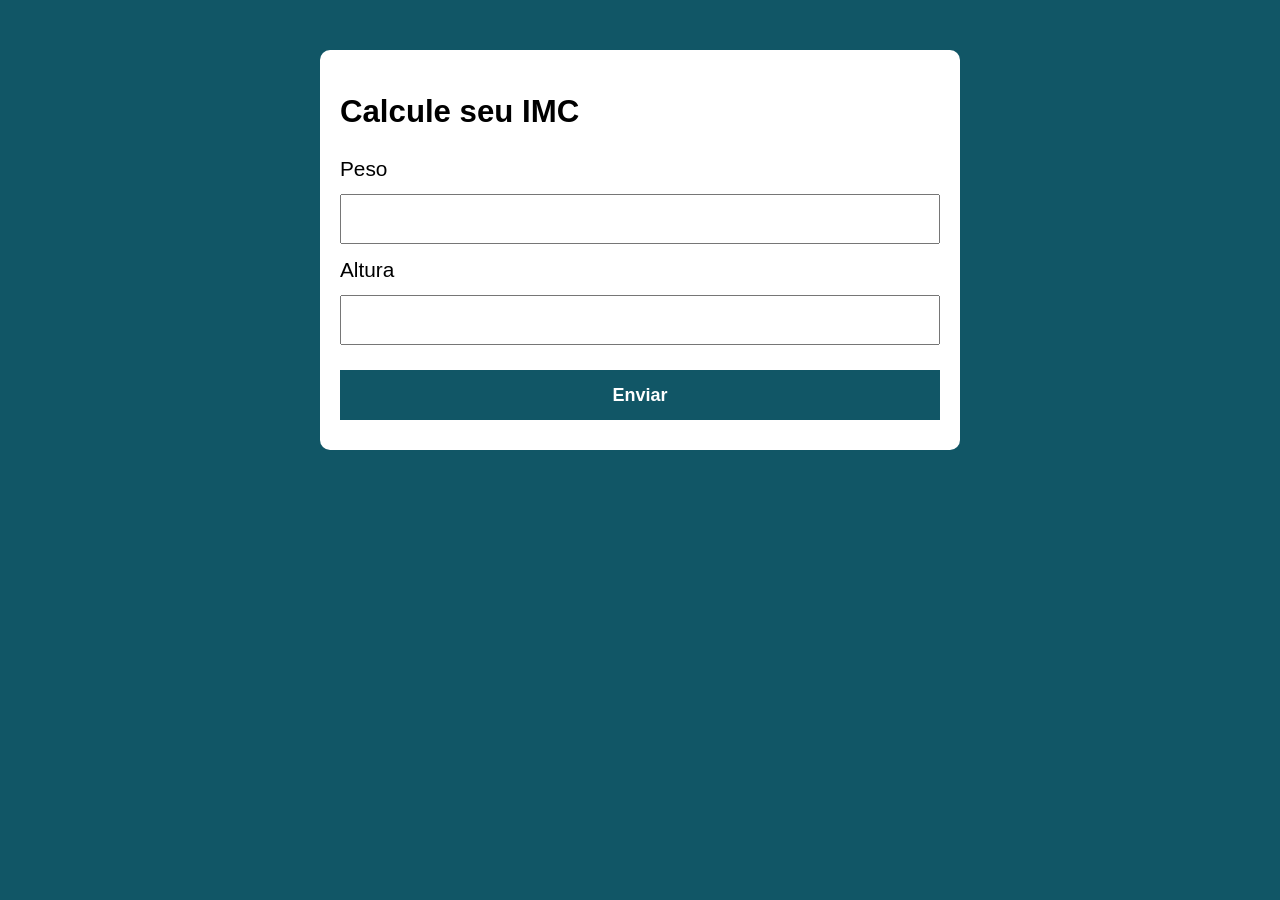
<file: Exercicio IMC/index.html>
<!DOCTYPE html>
<html lang="pt-BR">

<head>
    <meta charset="UTF-8">
    <meta name="viewport" content="width=device-width, initial-scale=1.0">
    <title>Calcule seu IMC</title>
    <link rel="stylesheet" href="./assets/css/style.css">
</head>

<body>
    <section class="container">
        <h1>Calcule seu IMC</h1>
        <form action="/" id="formulario" method="post">
            <label for="peso">Peso</label>
            <input type="text" id="peso" name="peso">
            <label for="altura">Altura</label>
            <input type="text" id="altura" name="altura">
            <button type="submit">Enviar</button>
        </form>
        <div id="resultado"></div>
    </section>
    
    <script src="./assets/js/main.js"></script>
</body>

</html>
</file>
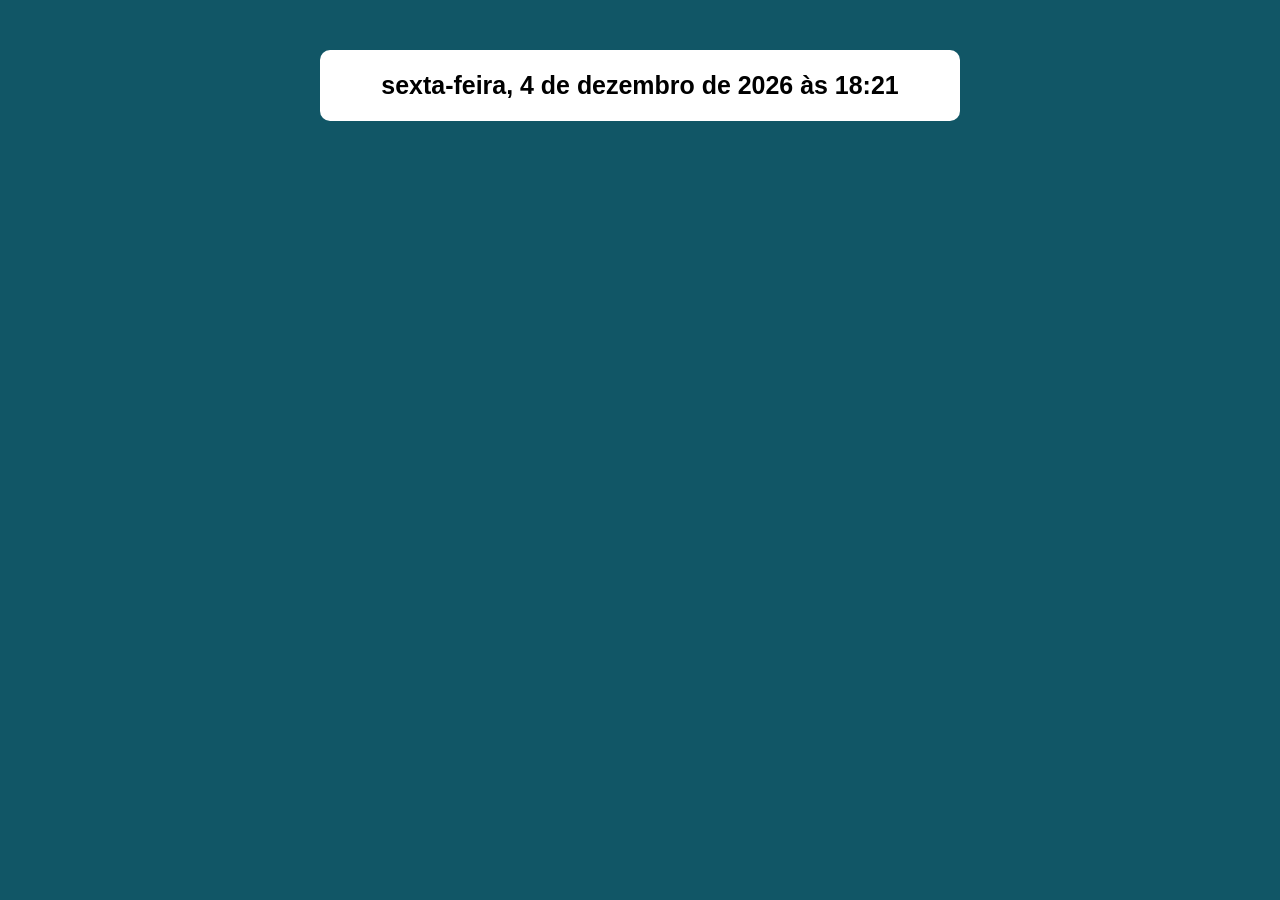
<file: Exercicios_JS/Aplicacao_DATE/index.html>
<!DOCTYPE html>
<html lang="pt-BR">

<head>
    <meta charset="UTF-8">
    <meta name="viewport" content="width=device-width, initial-scale=1.0">
    <title>Modelo</title>
    <link rel="stylesheet" href="./assets/css/style.css">
</head>

<body>

    <section class="container">
        <h1>Lorem ipsum dolor sit amet</h1>

    <script src="./assets/js/main.js"></script>
</body>

</html>
</file>
<file: Exercicio IMC/assets/css/style.css>
:root {
    @import url('https://fonts.googleapis.com/css2?family=Open+Sans:ital,wght@0,300..800;1,300..800&display=swap');
    --primary-color: rgb(17, 86, 102);
    --primary-color-darker: rgb(9, 48, 56);
}

* {
    box-sizing: border-box;
    outline: 0;
}

body {
    margin: 0;
    padding: 0;
    background: var(--primary-color);
    font-family: 'Open sans', sans-serif;
    font-size: 1.3em;
    line-height: 1.5em;
}

.container {
    max-width: 640px;
    margin: 50px auto;
    background: #fff;
    padding: 20px;
    border-radius: 10px;
}

form input,
form label,
form button {
    display: block;
    width: 100%;
    margin-bottom: 10px;
}

form input {
    font-size: 24px;
    height: 50px;
    padding: 0 20px;
}

form input:focus {
    outline: 1px solid var(--primary-color);
}

form button {
    border: none;
    background: var(--primary-color);
    color: #fff;
    font-size: 18px;
    font-weight: 700;
    height: 50px;
    cursor: pointer;
    margin-top: 25px;
}

form button:hover {
    background: var(--primary-color-darker);
}

.paragrafo-resultado, .bad{
    background: rgb(109, 255, 182);
    padding: 10px 20px;
}

.bad {
    background: rgb(255, 150, 150);
}
</file>
<file: Exercicios_JS/Aplicacao_DATE/assets/css/style.css>
:root {
    @import url('https://fonts.googleapis.com/css2?family=Open+Sans:ital,wght@0,300..800;1,300..800&display=swap');
    --primary-color: rgb(17, 86, 102);
    --primary-color-darker: rgb(9, 48, 56);
}

* {
    box-sizing: border-box;
    outline: 0;
}

body {
    margin: 0;
    padding: 0;
    background: var(--primary-color);
    font-family: 'Open sans', sans-serif;
    font-size: 1.3em;
    line-height: 1.5em;
}

.container {
    max-width: 640px;
    margin: 50px auto;
    background: #fff;
    padding: 20px;
    border-radius: 10px;
}

h1 {
    font-size: 1.2em;
    margin: 0;
    padding: 0;
    text-align: center;
}

form input,
form label,
form button {
    display: block;
    width: 100%;
    margin-bottom: 10px;
}

form input {
    font-size: 24px;
    height: 50px;
    padding: 0 20px;
}

form input:focus {
    outline: 1px solid var(--primary-color);
}

form button {
    border: none;
    background: var(--primary-color);
    color: #fff;
    font-size: 18px;
    font-weight: 700;
    height: 50px;
    cursor: pointer;
    margin-top: 25px;
}

form button:hover {
    background: var(--primary-color-darker);
}
</file>
